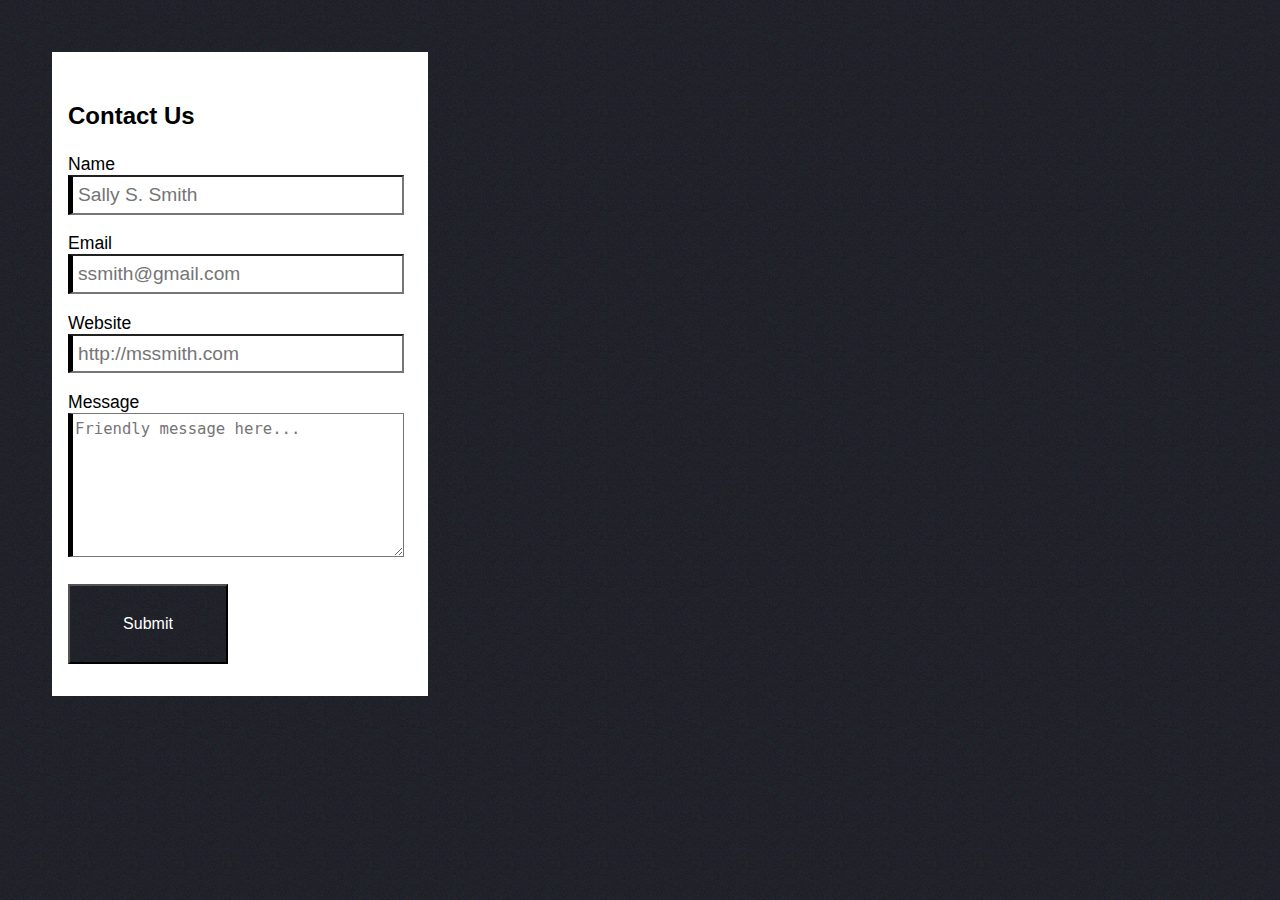
<file: Angular Form Wed 18 Feb/index.html>
<html class="no-js">
   <head>
	  <meta charset="utf-8">
	  <meta http-equiv="X-UA-Compatible" content="IE-edge">
      <title>Day 28 Responsive Angular Form</title>
      <meta name="description" content="">
      <meta name="viewport" content="width=device-width">
      <link rel="stylesheet" href="styles/main.css">
   </head>
   <body ng-app="app" ng-controller="loginController">
    
       <main class="contact-form" ng-show="submitSuccess">
   		<div class="contact-us">Contact Us</div>
   		<form ng-submit="submit()">
         
   			<div class="div-title">Name</div>
   			<input ng-class="class1" ng-model="name" type="text" placeholder="Sally S. Smith">
   	<!-- <div class="error-msg">Name cannot be left empty</div> -->
            <h3 ng-bind="error1"></h3>
   			<div class="div-title">Email</div>
   			<input ng-class="class2" ng-model="email" type="text" placeholder="ssmith@gmail.com">
            <h3 ng-bind="error2"></h3>
   	<!-- <div class="error-msg">Email must contain an '@'</div> -->
   			<div class="div-title">Website</div>
   			<input ng-class="class3" ng-model="website" type="text" placeholder="http://mssmith.com">
            <h3 ng-bind="error3"></h3>
 <!-- <div class="error-msg">Website must start with http://</div> -->
   			<div class="div-title">Message</div>
   			<textarea ng-class="class4" ng-model="message" type="text" placeholder="Friendly message here...">
   			</textarea>
            <h3 ng-bind="error4"></h3>
   			 <!-- <div class="error-msg">Message cannot be left empty</div> -->
   			<button class="button" type='button'>Submit</button>
   		</form>
		</main>

   		<div id="success-view" ng-hide="submitSuccess">Thanks for contacting us {{name}} }}.  We have received your message and will be in touch with you shortly.
   		</div>

	<script type = "text/javascript" src="bower_components/angular/angular.min.js" ></script>
	<script type="text/javascript" src="scripts/app.js"></script>
	<script type="text/javascript" src="scripts/controllers.js"></script>

</body>
</html>
</file>
<file: Angular Form Wed 18 Feb/styles/main.css>
html{
	font-family: sans-serif;
	background-image: url(../images/bg.jpg);
	text-align: left;

}
main {
	background-color: white;
	/*height: 40em;*/
	width: 21em;
	padding: 0.5em 1.5em 1em 1em;
	margin: 3.25em 0 0 2.75em;
}
.contact-us{
	margin: 1.75em 0 1em 0;
	font-size: 1.5em;
	font-weight: bold;

}
.div-title{
	margin-top: 0.5em;
	font-size: 1.1em;
}

input{
	border-left: 5px black solid;
	width: 100%;
	padding-left: 5px;
	font-size: 1.2em;
	line-height: 1.75em;
}

textarea{
	height:9.25em;
	width: 100%;
	border-left: 5px black solid;
	font-size: 1.2em;
	line-height: 1.75em;
/*	text-align: start;
*/}

button {
margin-top: 0.5em;
font-size: 16px;
background-image: url(../images/bg.jpg);
color:white;
height: 5em;
width: 10em;
}

#success-view {
	margin: 1em 2.75em 0 2.75em;
	padding: 1.5em 0 0 0;
	background-color: white;
	font-weight: bold;
	height: 5em;
	width: auto;
	text-align: center;
}
</file>
